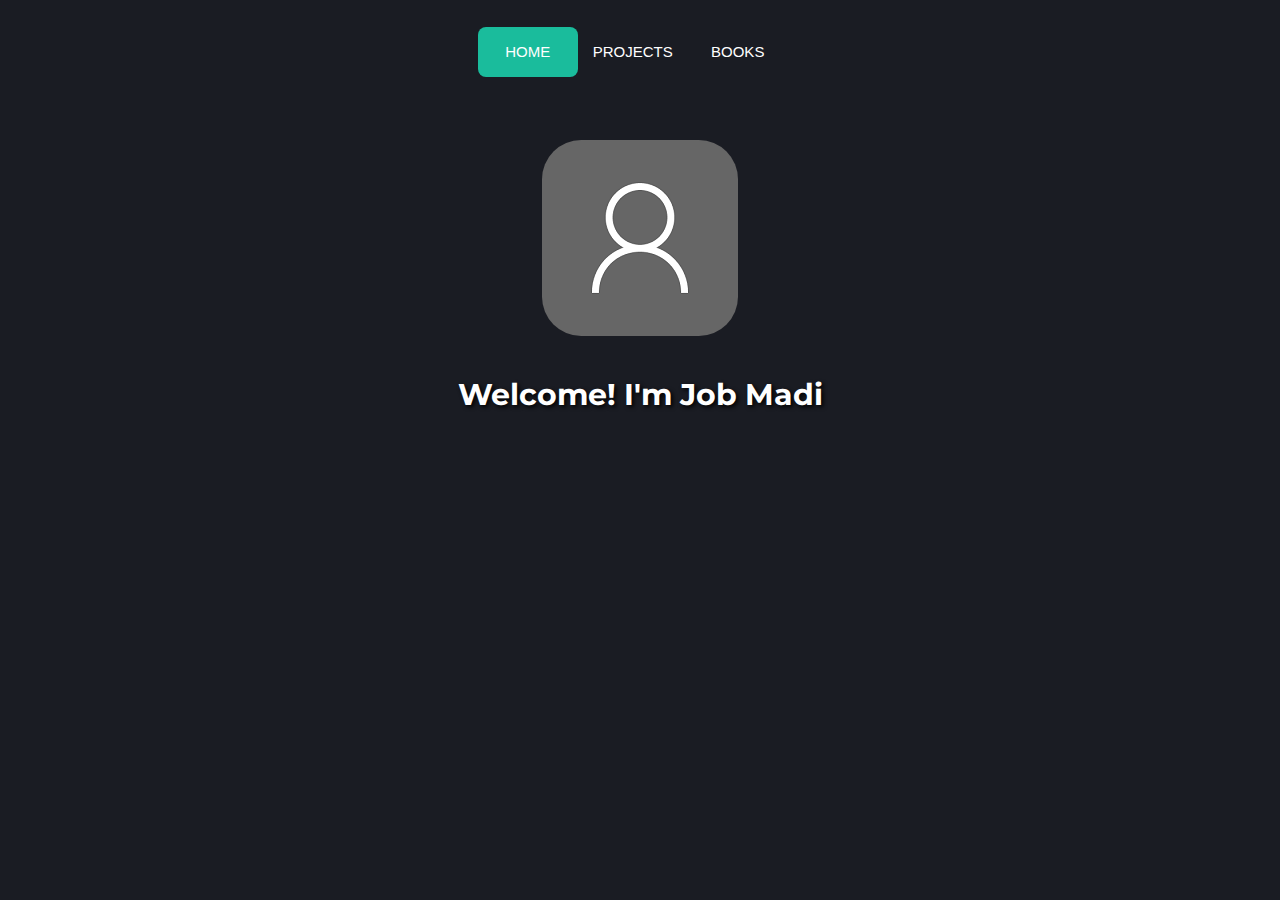
<file: src/index.html>
<!DOCTYPE html>
<html lang="en">
<head>
    <meta charset="UTF-8">
    <meta http-equiv="X-UA-Compatible" content="IE=edge">
    <meta name="viewport" content="width=device-width, initial-scale=1.0">
    <!-- Google Fonts: Montserrat and Poppins -->
    <link rel="preconnect" href="https://fonts.googleapis.com">
    <link rel="preconnect" href="https://fonts.gstatic.com" crossorigin>
    <link href="https://fonts.googleapis.com/css2?family=Montserrat:wght@900&family=Poppins&display=swap" rel="stylesheet">
    <!-- Stylesheet -->
    <link rel="stylesheet" href="/src/index.css">
    <title>Job Madi</title>
</head>
<body>
    <div id="nav">
    <nav>
        <a href="#">Home</a>
        <a href="https://www.github.com/job-madi" target="_blank">Projects</a>
        <a href="#">Books</a>

        <div class="animation start-home"></div>
    </nav>
</div>
<div class="profile"><img id="profile" src="/images/place holder.png" alt="Job Madi"></div>
<div class="about">
    <h1 id="heading">Welcome! I'm Job Madi</h1>
</div>
</body>
</html>
</file>
<file: src/index.css>
nav {
	margin: 27px auto 0;
	position: relative;
	width: 590px;
	height: 50px;
	border-radius: 8px;
	font-size: 0;
}
#nav{
	padding-bottom: 5%;
	padding-left: 21%;
}
nav a {
	line-height: 50px;
	height: 100%;
	font-size: 15px;
	display: inline-block;
	position: relative;
	z-index: 1;
	text-decoration: none;
	text-transform: uppercase;
	text-align: center;
	color: white;
	cursor: pointer;
}
nav .animation {
	position: absolute;
	height: 100%;
	top: 0;
	z-index: 0;
	transition: all .5s ease 0s;
	border-radius: 8px;
}
a:nth-child(1) {
	width: 100px;
}
a:nth-child(2) {
	width: 110px;
}
a:nth-child(3) {
	width: 100px;
}
a:nth-child(4) {
	width: 160px;
}
a:nth-child(5) {
	width: 120px;
}
nav .start-home, a:nth-child(1):hover~.animation {
	width: 100px;
	left: 0;
	background-color: #1abc9c;
}
nav .start-about, a:nth-child(2):hover~.animation {
	width: 110px;
	left: 100px;
	background-color: #e74c3c;
}
nav .start-blog, a:nth-child(3):hover~.animation {
	width: 100px;
	left: 210px;
	background-color: #3498db;
}
nav .start-portefolio, a:nth-child(4):hover~.animation {
	width: 160px;
	left: 310px;
	background-color: #9b59b6;
}
nav .start-contact, a:nth-child(5):hover~.animation {
	width: 120px;
	left: 470px;
	background-color: #e67e22;
}

body {
	font-size: 12px;
	font-family: sans-serif;
	background: #1A1C23
}
h1 {
	text-align: center;
	margin: 40px 0 40px;
	text-align: center;
	font-size: 30px;
	color: #ecf0f1;
	text-shadow: 2px 2px 4px #000000;
	font-family: 'Cherry Swash', cursive;
}

p {
    position: absolute;
    bottom: 20px;
    width: 100%;
    text-align: center;
    color: #ecf0f1;
    font-family: 'Cherry Swash',cursive;
    font-size: 16px;
}

span {
    color: #2BD6B4;
}
.profile, #profile{
  position: relative;
  display: block;
  margin-left: auto;
  margin-right: auto;
  border-radius: 20%;
}
#heading{
	font-family:'Montserrat',sans-serif;
	color: white;
}
#about{
	font-family: 'Poppins',sans-serif;
	text-align: left;
}
</file>
